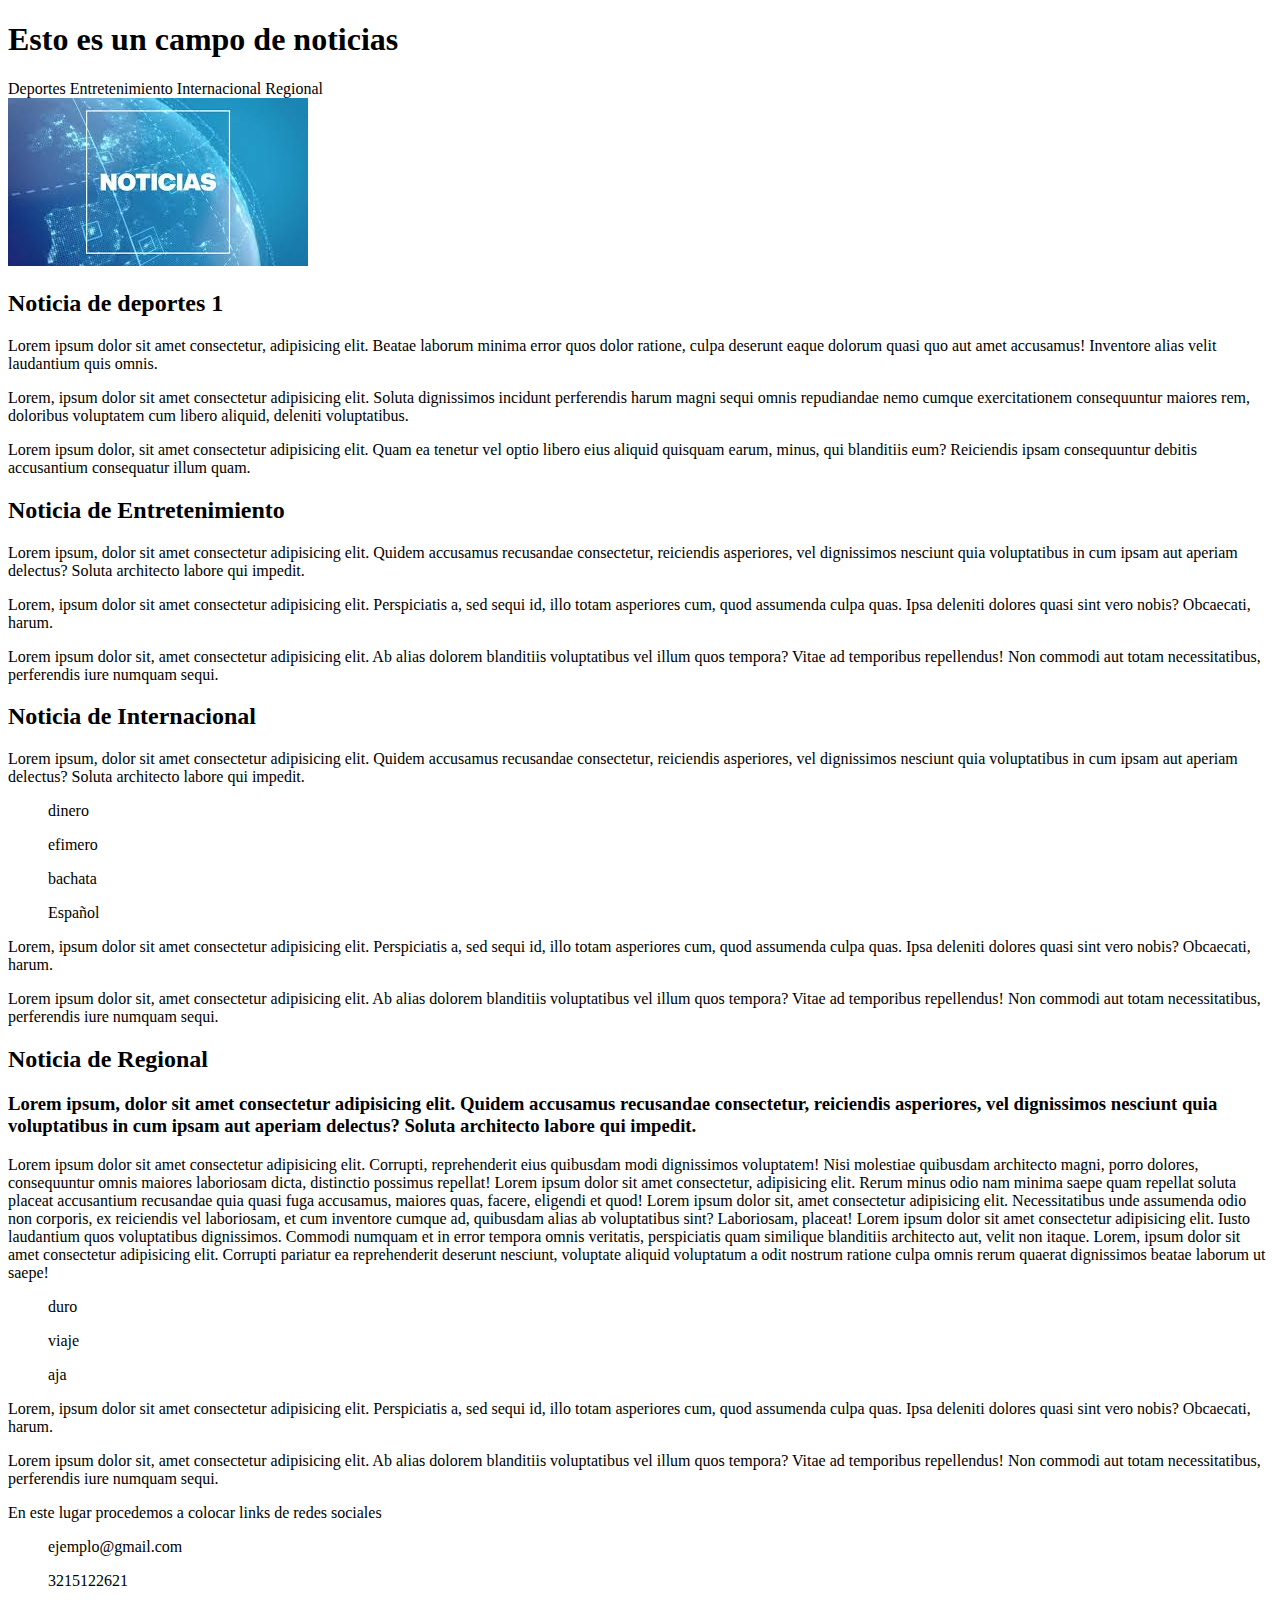
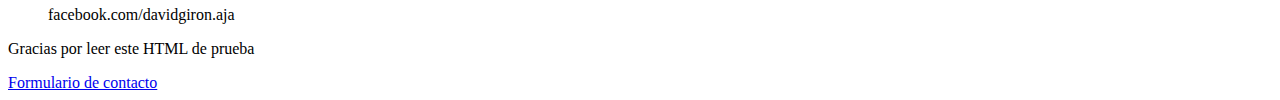
<file: index.html>
<!DOCTYPE html>
<html lang = "es">
    <head>
        <title>Mi primera pagina proyecto de "HTML"</title>
    </head>
    <body>
        <header>
            <h1>Esto es un campo de noticias</h1>
                
            <spam>Deportes</spam>
            <spma>Entretenimiento</spma>
            <spma>Internacional</spma>
            <spma>Regional</spma>    
        </header>
        <main>
            <img src="descarga.jpg" alt="Imganen de noticias">
            <section>  
                <div>
                    <h2>Noticia de deportes 1</h1>
                        <p>Lorem ipsum dolor sit amet consectetur, adipisicing elit. Beatae laborum minima error quos dolor ratione, culpa deserunt eaque dolorum quasi quo aut amet accusamus! Inventore alias velit laudantium quis omnis. </p>
                        <p>Lorem, ipsum dolor sit amet consectetur adipisicing elit. Soluta dignissimos incidunt perferendis harum magni sequi omnis repudiandae nemo cumque exercitationem consequuntur maiores rem, doloribus voluptatem cum libero aliquid, deleniti voluptatibus.</p>
                        <p>Lorem ipsum dolor, sit amet consectetur adipisicing elit. Quam ea tenetur vel optio libero eius aliquid quisquam earum, minus, qui blanditiis eum? Reiciendis ipsam consequuntur debitis accusantium consequatur illum quam.</p>
                    
                    </div> 
           
            </section>

            <section>
                <div>
                    <h2>Noticia de Entretenimiento</h2>
                    <p>Lorem ipsum, dolor sit amet consectetur adipisicing elit. Quidem accusamus recusandae consectetur, reiciendis asperiores, vel dignissimos nesciunt quia voluptatibus in cum ipsam aut aperiam delectus? Soluta architecto labore qui impedit.</p>
                    <p>Lorem, ipsum dolor sit amet consectetur adipisicing elit. Perspiciatis a, sed sequi id, illo totam asperiores cum, quod assumenda culpa quas. Ipsa deleniti dolores quasi sint vero nobis? Obcaecati, harum.</p>
                    <p>Lorem ipsum dolor sit, amet consectetur adipisicing elit. Ab alias dolorem blanditiis voluptatibus vel illum quos tempora? Vitae ad temporibus repellendus! Non commodi aut totam necessitatibus, perferendis iure numquam sequi.</p>
                
                </div>
               
            </section>
            <section>
                <div>
                    <h2>Noticia de Internacional</h2>
                    <p>Lorem ipsum, dolor sit amet consectetur adipisicing elit. Quidem accusamus recusandae consectetur, reiciendis asperiores, vel dignissimos nesciunt quia voluptatibus in cum ipsam aut aperiam delectus? Soluta architecto labore qui impedit.</p>
                        <ul>dinero</ul>
                        <ul>efimero</ul>
                        <ul>bachata</ul>
                        <ul>Español</ul>
    
                    <p>Lorem, ipsum dolor sit amet consectetur adipisicing elit. Perspiciatis a, sed sequi id, illo totam asperiores cum, quod assumenda culpa quas. Ipsa deleniti dolores quasi sint vero nobis? Obcaecati, harum.</p>
                    <p>Lorem ipsum dolor sit, amet consectetur adipisicing elit. Ab alias dolorem blanditiis voluptatibus vel illum quos tempora? Vitae ad temporibus repellendus! Non commodi aut totam necessitatibus, perferendis iure numquam sequi.</p>
                
                </div>
               
            </section>
            <section>
            <div>
                <h2>Noticia de Regional</h2>
                <h3>Lorem ipsum, dolor sit amet consectetur adipisicing elit. Quidem accusamus recusandae consectetur, reiciendis asperiores, vel dignissimos nesciunt quia voluptatibus in cum ipsam aut aperiam delectus? Soluta architecto labore qui impedit.</h3>
                <p>Lorem ipsum dolor sit amet consectetur adipisicing elit. Corrupti, reprehenderit eius quibusdam modi dignissimos voluptatem! Nisi molestiae quibusdam architecto magni, porro dolores, consequuntur omnis maiores laboriosam dicta, distinctio possimus repellat!
                    Lorem ipsum dolor sit amet consectetur, adipisicing elit. Rerum minus odio nam minima saepe quam repellat soluta placeat accusantium recusandae quia quasi fuga accusamus, maiores quas, facere, eligendi et quod!
                    Lorem ipsum dolor sit, amet consectetur adipisicing elit. Necessitatibus unde assumenda odio non corporis, ex reiciendis vel laboriosam, et cum inventore cumque ad, quibusdam alias ab voluptatibus sint? Laboriosam, placeat!
                    Lorem ipsum dolor sit amet consectetur adipisicing elit. Iusto laudantium quos voluptatibus dignissimos. Commodi numquam et in error tempora omnis veritatis, perspiciatis quam similique blanditiis architecto aut, velit non itaque.
                    Lorem, ipsum dolor sit amet consectetur adipisicing elit. Corrupti pariatur ea reprehenderit deserunt nesciunt, voluptate aliquid voluptatum a odit nostrum ratione culpa omnis rerum quaerat dignissimos beatae laborum ut saepe!
                </p>
                <ol>duro</ol>
                <ol>viaje</ol>
                <ol>aja</ol>
            </p>
            <p>Lorem, ipsum dolor sit amet consectetur adipisicing elit. Perspiciatis a, sed sequi id, illo totam asperiores cum, quod assumenda culpa quas. Ipsa deleniti dolores quasi sint vero nobis? Obcaecati, harum.</p>
            <p>Lorem ipsum dolor sit, amet consectetur adipisicing elit. Ab alias dolorem blanditiis voluptatibus vel illum quos tempora? Vitae ad temporibus repellendus! Non commodi aut totam necessitatibus, perferendis iure numquam sequi.</p>
     
        </div>    

                    
            </section>


        </main>
    </body>
    <footer>En este lugar procedemos a colocar links de redes sociales
        <ol>
            <spam>ejemplo@gmail.com</spam>
        </ol>
        <ol>
            <spam>3215122621</spam>
        </ol>
        <ol>
            <spam>facebook.com/davidgiron.aja</spam>
        </ol>
        <p>Gracias por leer este HTML de prueba</p>
        <a href="./contacto.html">Formulario de contacto</a>
    </footer>

</html>
</file>
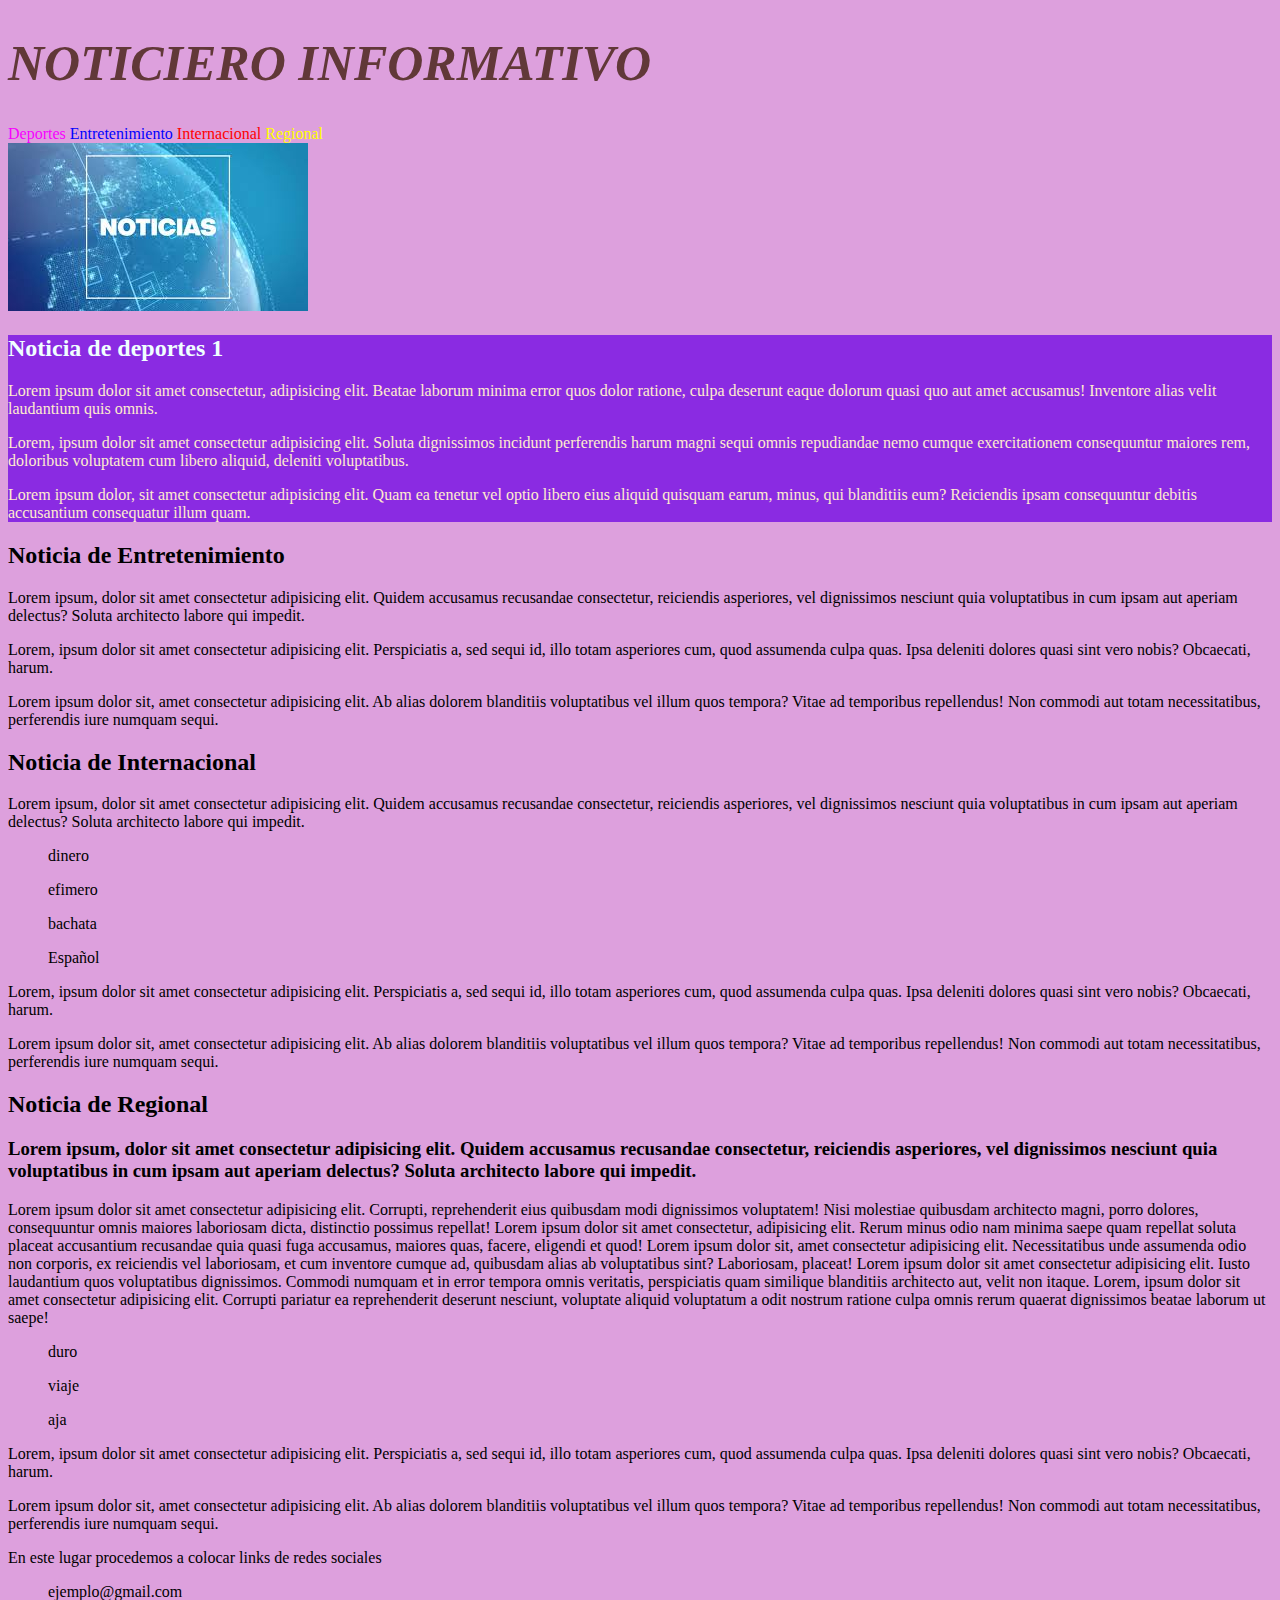
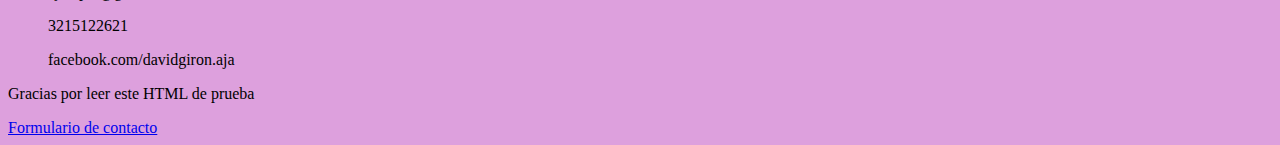
<file: Primer Html css/index.html>
<!DOCTYPE html>
<html lang = "es">
    <head>
        <title>Mi primera pagina proyecto de "HTML"</title>
        <link rel="stylesheet" type="text/css" href="Css/Styles.css" />

    </head>
    <body class="fondo">
        <header>
            <h1 class="mitexto"
            style="color: rgb(97, 56, 56);">NOTICIERO INFORMATIVO</h1>
                
            <spam style="color: rgb(247, 0, 255);">Deportes</spam>
            <spma style="color: blue;">Entretenimiento</spma>
            <spma Style="Color: red">Internacional</spma>
            <spma Style="Color: yellow">Regional</spma>    
        </header>
        <main>
            <img src="imagenes/descarga.jpg" alt="Imganen de noticias">
            <section style="background-color: blueviolet;">  
                <div style="color: blanchedalmond;">
                    <h2 style="color: azure;">Noticia de deportes 1</h1>
                        <p>Lorem ipsum dolor sit amet consectetur, adipisicing elit. Beatae laborum minima error quos dolor ratione, culpa deserunt eaque dolorum quasi quo aut amet accusamus! Inventore alias velit laudantium quis omnis. </p>
                        <p>Lorem, ipsum dolor sit amet consectetur adipisicing elit. Soluta dignissimos incidunt perferendis harum magni sequi omnis repudiandae nemo cumque exercitationem consequuntur maiores rem, doloribus voluptatem cum libero aliquid, deleniti voluptatibus.</p>
                        <p>Lorem ipsum dolor, sit amet consectetur adipisicing elit. Quam ea tenetur vel optio libero eius aliquid quisquam earum, minus, qui blanditiis eum? Reiciendis ipsam consequuntur debitis accusantium consequatur illum quam.</p>
                    
                    </div> 
           
            </section>

            <section>
                <div>
                    <h2>Noticia de Entretenimiento</h2>
                    <p>Lorem ipsum, dolor sit amet consectetur adipisicing elit. Quidem accusamus recusandae consectetur, reiciendis asperiores, vel dignissimos nesciunt quia voluptatibus in cum ipsam aut aperiam delectus? Soluta architecto labore qui impedit.</p>
                    <p>Lorem, ipsum dolor sit amet consectetur adipisicing elit. Perspiciatis a, sed sequi id, illo totam asperiores cum, quod assumenda culpa quas. Ipsa deleniti dolores quasi sint vero nobis? Obcaecati, harum.</p>
                    <p>Lorem ipsum dolor sit, amet consectetur adipisicing elit. Ab alias dolorem blanditiis voluptatibus vel illum quos tempora? Vitae ad temporibus repellendus! Non commodi aut totam necessitatibus, perferendis iure numquam sequi.</p>
                
                </div>
               
            </section>
            <section>
                <div>
                    <h2>Noticia de Internacional</h2>
                    <p>Lorem ipsum, dolor sit amet consectetur adipisicing elit. Quidem accusamus recusandae consectetur, reiciendis asperiores, vel dignissimos nesciunt quia voluptatibus in cum ipsam aut aperiam delectus? Soluta architecto labore qui impedit.</p>
                        <ul>dinero</ul>
                        <ul>efimero</ul>
                        <ul>bachata</ul>
                        <ul>Español</ul>
    
                    <p>Lorem, ipsum dolor sit amet consectetur adipisicing elit. Perspiciatis a, sed sequi id, illo totam asperiores cum, quod assumenda culpa quas. Ipsa deleniti dolores quasi sint vero nobis? Obcaecati, harum.</p>
                    <p>Lorem ipsum dolor sit, amet consectetur adipisicing elit. Ab alias dolorem blanditiis voluptatibus vel illum quos tempora? Vitae ad temporibus repellendus! Non commodi aut totam necessitatibus, perferendis iure numquam sequi.</p>
                
                </div>
               
            </section>
            <section>
            <div>
                <h2>Noticia de Regional</h2>
                <h3>Lorem ipsum, dolor sit amet consectetur adipisicing elit. Quidem accusamus recusandae consectetur, reiciendis asperiores, vel dignissimos nesciunt quia voluptatibus in cum ipsam aut aperiam delectus? Soluta architecto labore qui impedit.</h3>
                <p>Lorem ipsum dolor sit amet consectetur adipisicing elit. Corrupti, reprehenderit eius quibusdam modi dignissimos voluptatem! Nisi molestiae quibusdam architecto magni, porro dolores, consequuntur omnis maiores laboriosam dicta, distinctio possimus repellat!
                    Lorem ipsum dolor sit amet consectetur, adipisicing elit. Rerum minus odio nam minima saepe quam repellat soluta placeat accusantium recusandae quia quasi fuga accusamus, maiores quas, facere, eligendi et quod!
                    Lorem ipsum dolor sit, amet consectetur adipisicing elit. Necessitatibus unde assumenda odio non corporis, ex reiciendis vel laboriosam, et cum inventore cumque ad, quibusdam alias ab voluptatibus sint? Laboriosam, placeat!
                    Lorem ipsum dolor sit amet consectetur adipisicing elit. Iusto laudantium quos voluptatibus dignissimos. Commodi numquam et in error tempora omnis veritatis, perspiciatis quam similique blanditiis architecto aut, velit non itaque.
                    Lorem, ipsum dolor sit amet consectetur adipisicing elit. Corrupti pariatur ea reprehenderit deserunt nesciunt, voluptate aliquid voluptatum a odit nostrum ratione culpa omnis rerum quaerat dignissimos beatae laborum ut saepe!
                </p>
                <ol>duro</ol>
                <ol>viaje</ol>
                <ol>aja</ol>
            </p>
            <p>Lorem, ipsum dolor sit amet consectetur adipisicing elit. Perspiciatis a, sed sequi id, illo totam asperiores cum, quod assumenda culpa quas. Ipsa deleniti dolores quasi sint vero nobis? Obcaecati, harum.</p>
            <p>Lorem ipsum dolor sit, amet consectetur adipisicing elit. Ab alias dolorem blanditiis voluptatibus vel illum quos tempora? Vitae ad temporibus repellendus! Non commodi aut totam necessitatibus, perferendis iure numquam sequi.</p>
     
        </div>    

                    
            </section>


        </main>
    </body>
    <footer>En este lugar procedemos a colocar links de redes sociales
        <ol>
            <spam>ejemplo@gmail.com</spam>
        </ol>
        <ol>
            <spam>3215122621</spam>
        </ol>
        <ol>
            <spam>facebook.com/davidgiron.aja</spam>
        </ol>
        <p>Gracias por leer este HTML de prueba</p>
        <a href="./contacto.html">Formulario de contacto</a>
    </footer>

</html>
</file>
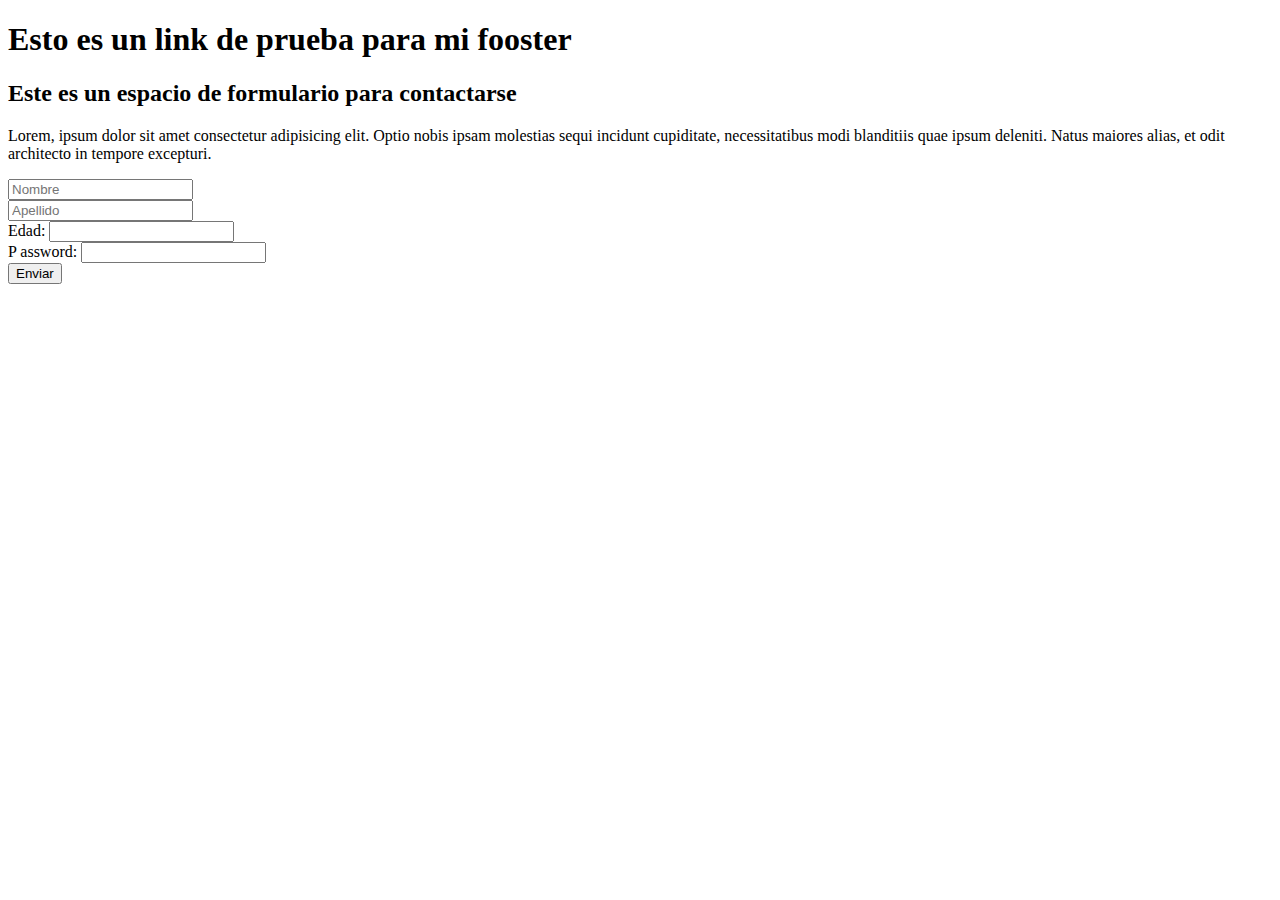
<file: contacto.html>
<!DOCTYPE html>
<html lang = "es">
    <head>
        <title>Mi primera pagina proyecto de "HTML"</title>
    </head>
    <body>
       <header>
        <h1>Esto es un link de prueba para mi fooster</h1>
       </header>
           
        <main>   
            <div>
                <h2>Este es un espacio de formulario para contactarse</h2>
                <p>Lorem, ipsum dolor sit amet consectetur adipisicing elit. Optio nobis ipsam molestias sequi incidunt cupiditate, necessitatibus modi blanditiis quae ipsum deleniti. Natus maiores alias, et odit architecto in tempore excepturi.</p>
            </div> 
           <form>
            <div>
        
                <input type="text" name="Primer nombre" placeholder="Nombre" id="Nombre">
            </div>
            <div>
             
                <input type="text" name="primer apellido" placeholder="Apellido" id="Apellido">
            </div>
            <div>
                <label for="./Edad">Edad:</label>
                <input type="number" name="Edad" id="Edades">   
            </div>
            <div>
                <label for="./Contraseña">P assword:</label>
                <input type="password" name= Contraseña id="Contraseña">
            </div>
            <button>Enviar</button>
           </form>
        </main>
    </body>
</file>
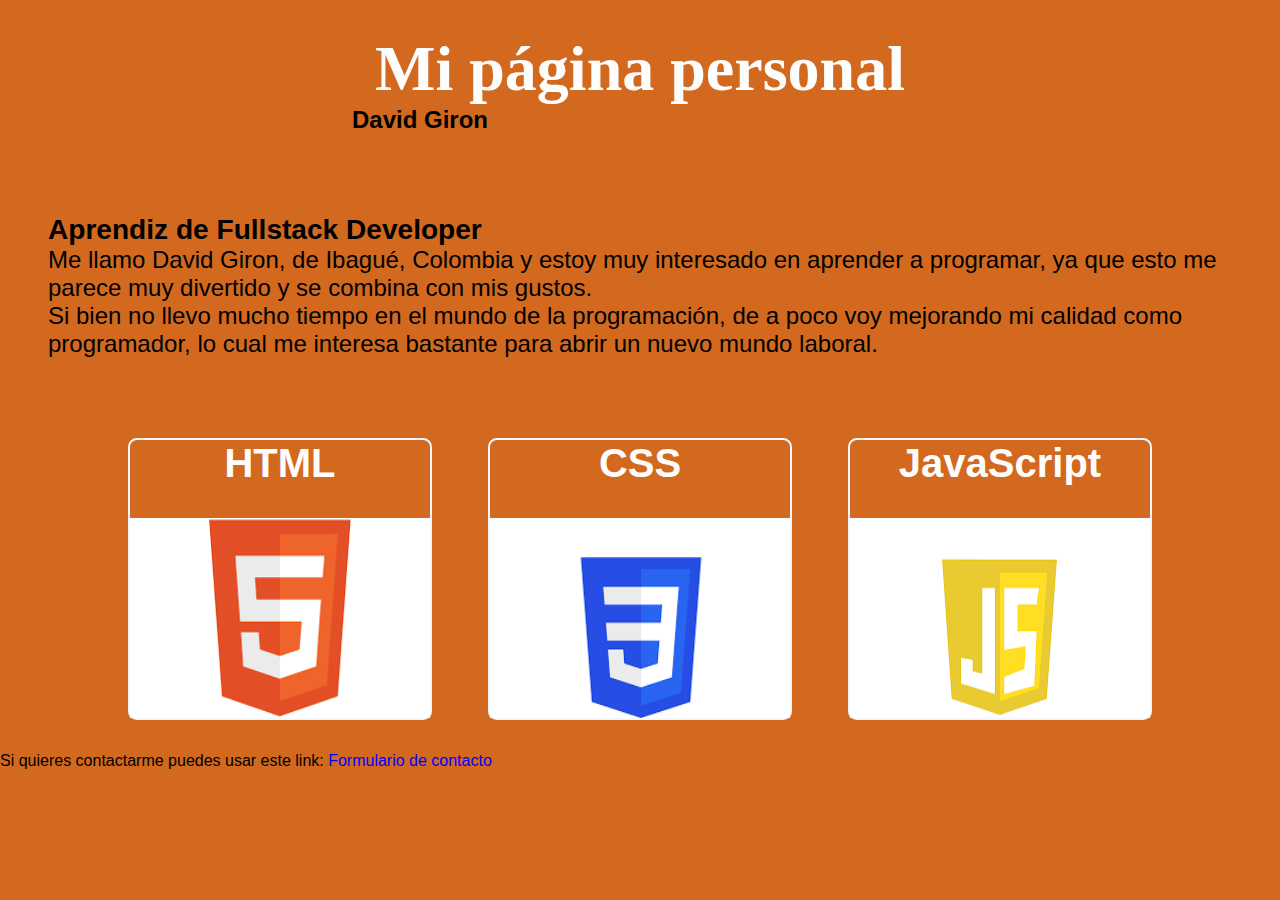
<file: SEGUNDO HTML/Index2.html>
<!DOCTYPE html>
<html lang="es">
<head>
    <meta charset="utf-8">
    <meta name="viewport" content="width=device-width, initial-scale=1.0">
    <link rel="stylesheet" href="Css/reset.css"/>
    <link rel="stylesheet" href="Css/Styles2.css">
    <title>Mi primer CSS</title>
</head>
<body>
    <header>
        <div id="titulos2">
            <h1 class="title" id="Principal">Mi página personal</h1>
            <h2>David Giron</h2>
        </div>
    </header>
    <main>
        <article>
            <div id="textobase">
                <h3>Aprendiz de Fullstack Developer</h3>
                <p>Me llamo David Giron, de Ibagué, Colombia y estoy muy interesado en aprender a programar, ya que esto me parece muy divertido y se combina con mis gustos.</p>
                <p>Si bien no llevo mucho tiempo en el mundo de la programación, de a poco voy mejorando mi calidad como programador, lo cual me interesa bastante para abrir un nuevo mundo laboral.</p>
            </div>
        </article>
        <article>
            <div id="cards-container">
                <div class="cards">
                    <h4 class="titleofcards">HTML</h4>
                    <img class="Logo" src="img/ImagenHTML.png"/>
                </div>
                <div class="cards">
                    <h4 class="titleofcards">CSS</h4>
                    <img class="Logo" src="img/imagenCSS.png"/>
                </div>
                <div class="cards">
                    <h4 class="titleofcards">JavaScript</h4>
                    <img class="Logo" src="img/descarga.png"/>
                </div>
            </div>
        </article>
    </main>
    <footer>
        <p>Si quieres contactarme puedes usar este link: <a href="/Primer Html css/contacto.html">Formulario de contacto</a></p>
    </footer>
</body>
</html>
</file>
<file: Primer Html css/Css/Styles.css>
.fondo {
    background-color: plum;
}
.mitexto {
    font-style: oblique;
    font-size: 50px;
    color: gray;
}
</file>
<file: SEGUNDO HTML/Css/Styles2.css>
body{
    background-color: chocolate;
}

.title{
    font-size: 2em;
    color: rgb(253, 253, 253);
    justify-content: space-between;
    display: flex;
    flex-direction: column;
    align-items: center;
}
.titleofcards{
    font-size: 2.5em;
    Color: rgb(253, 253, 253);
    justify-content: space-around;
}
.texto{
    font-size: 20px;
    font-family: Arial, Helvetica, sans-serif;
 
}
.Logo{
    width: 300px;
    margin: auto;
    height: 200px;
}    
.cards{
    border: 2px solid aliceblue;
    width: fit-content;
    padding: 1px 0em 0em 0em;
    border-radius: 3%;
    transition: 1.5s;
    display: flex;
    flex-direction: column;
    gap: 2em;
    align-items: center;
}
.cards:hover{
    background-color: rgb(253, 253, 253);
}
#cards-container{
    
    width: 85vw;
    margin: auto;
    margin-top: 1.5em;
    border-radius: 15px;
    padding: 2em;
    display: flex;
    flex-direction: row;
    justify-content: space-between;
}
#Principal{

    font-size: 4em;
    font-family: cursive;
    color: rgb(253, 253, 253);
}
#titulos2{
    width: 50vw;
    margin: auto;
    padding: 2em;
}
#textobase{
    font-size: 1.5em;
    font-family: sans-serif;
    margin: 2em;
}
</file>
